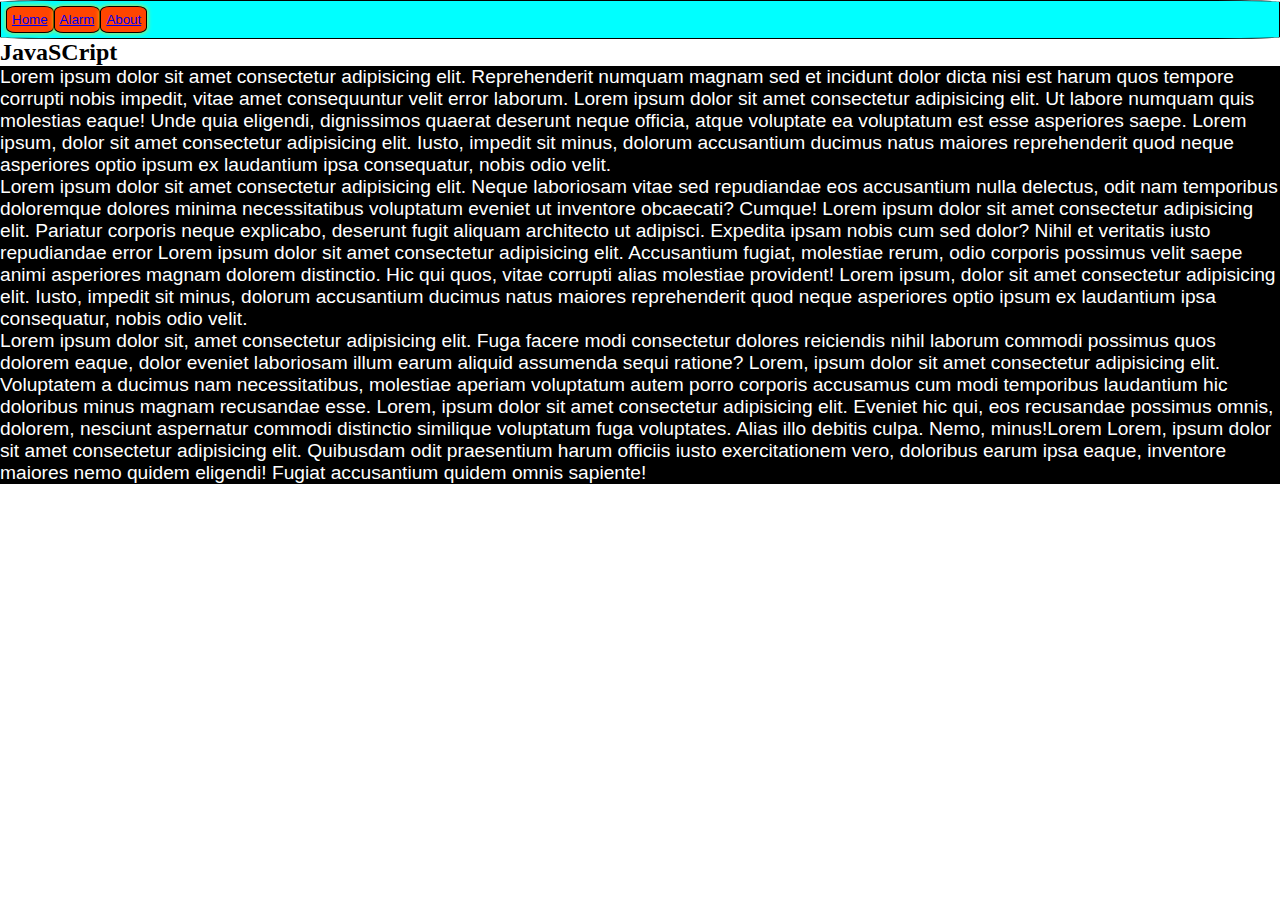
<file: index.html>
<!DOCTYPE html>
<html lang="en">
<head>
    <meta charset="UTF-8">
    <meta http-equiv="X-UA-Compatible" content="IE=edge">
    <meta name="viewport" content="width=device-width, initial-scale=1.0">
    <title>Document</title>
    <link rel="stylesheet" href="style.css">
    <script src="myjs.js"></script>
</head>
<body>
    <header class="hdr">
        <div class="logo">
        </div>
        <nav class="navigation">
            <button class="butt"><a href="index.html">Home</a> </button>
            <button class="butt"><a href="alarm.html">Alarm</a> </button>
            <button class="butt"><a href="index.html">About</a> </button>
        </nav>
    </header>
<div>
    <div>
        <h2>JavaSCript</h2>
        <div id="imgg">
           
        </div>
        <div id="text-area">
            <section>
                <p>
                    Lorem ipsum dolor sit amet consectetur adipisicing elit. Reprehenderit numquam magnam sed et incidunt dolor dicta nisi est harum quos tempore corrupti nobis impedit, vitae amet consequuntur velit error laborum. Lorem ipsum dolor sit amet consectetur adipisicing elit. Ut labore numquam quis molestias eaque! Unde quia eligendi, dignissimos quaerat deserunt neque officia, atque voluptate ea voluptatum est esse asperiores saepe. Lorem ipsum, dolor sit amet consectetur adipisicing elit. Iusto, impedit sit minus, dolorum accusantium ducimus natus maiores reprehenderit quod neque asperiores optio ipsum ex laudantium ipsa consequatur, nobis odio velit.
                </p>
                <p>
                    Lorem ipsum dolor sit amet consectetur adipisicing elit. Neque laboriosam vitae sed repudiandae eos accusantium nulla delectus, odit nam temporibus doloremque dolores minima necessitatibus voluptatum eveniet ut inventore obcaecati? Cumque! Lorem ipsum dolor sit amet consectetur adipisicing elit. Pariatur corporis neque explicabo, deserunt fugit aliquam architecto ut adipisci. Expedita ipsam nobis cum sed dolor? Nihil et veritatis iusto repudiandae error Lorem ipsum dolor sit amet consectetur adipisicing elit. Accusantium fugiat, molestiae rerum, odio corporis possimus velit saepe animi asperiores magnam dolorem distinctio. Hic qui quos, vitae corrupti alias molestiae provident! Lorem ipsum, dolor sit amet consectetur adipisicing elit. Iusto, impedit sit minus, dolorum accusantium ducimus natus maiores reprehenderit quod neque asperiores optio ipsum ex laudantium ipsa consequatur, nobis odio velit.
                </p>
                <p>
                    Lorem ipsum dolor sit, amet consectetur adipisicing elit. Fuga facere modi consectetur dolores reiciendis nihil laborum commodi possimus quos dolorem eaque, dolor eveniet laboriosam illum earum aliquid assumenda sequi ratione? Lorem, ipsum dolor sit amet consectetur adipisicing elit. Voluptatem a ducimus nam necessitatibus, molestiae aperiam voluptatum autem porro corporis accusamus cum modi temporibus laudantium hic doloribus minus magnam recusandae esse. Lorem, ipsum dolor sit amet consectetur adipisicing elit. Eveniet hic qui, eos recusandae possimus omnis, dolorem, nesciunt aspernatur commodi distinctio similique voluptatum fuga voluptates. Alias illo debitis culpa. Nemo, minus!Lorem Lorem, ipsum dolor sit amet consectetur adipisicing elit. Quibusdam odit praesentium harum officiis iusto exercitationem vero, doloribus earum ipsa eaque, inventore maiores nemo quidem eligendi! Fugiat accusantium quidem omnis sapiente!
                </p>
            </section>
        </div>
    </div>
</div>
</body>
</html>
</file>
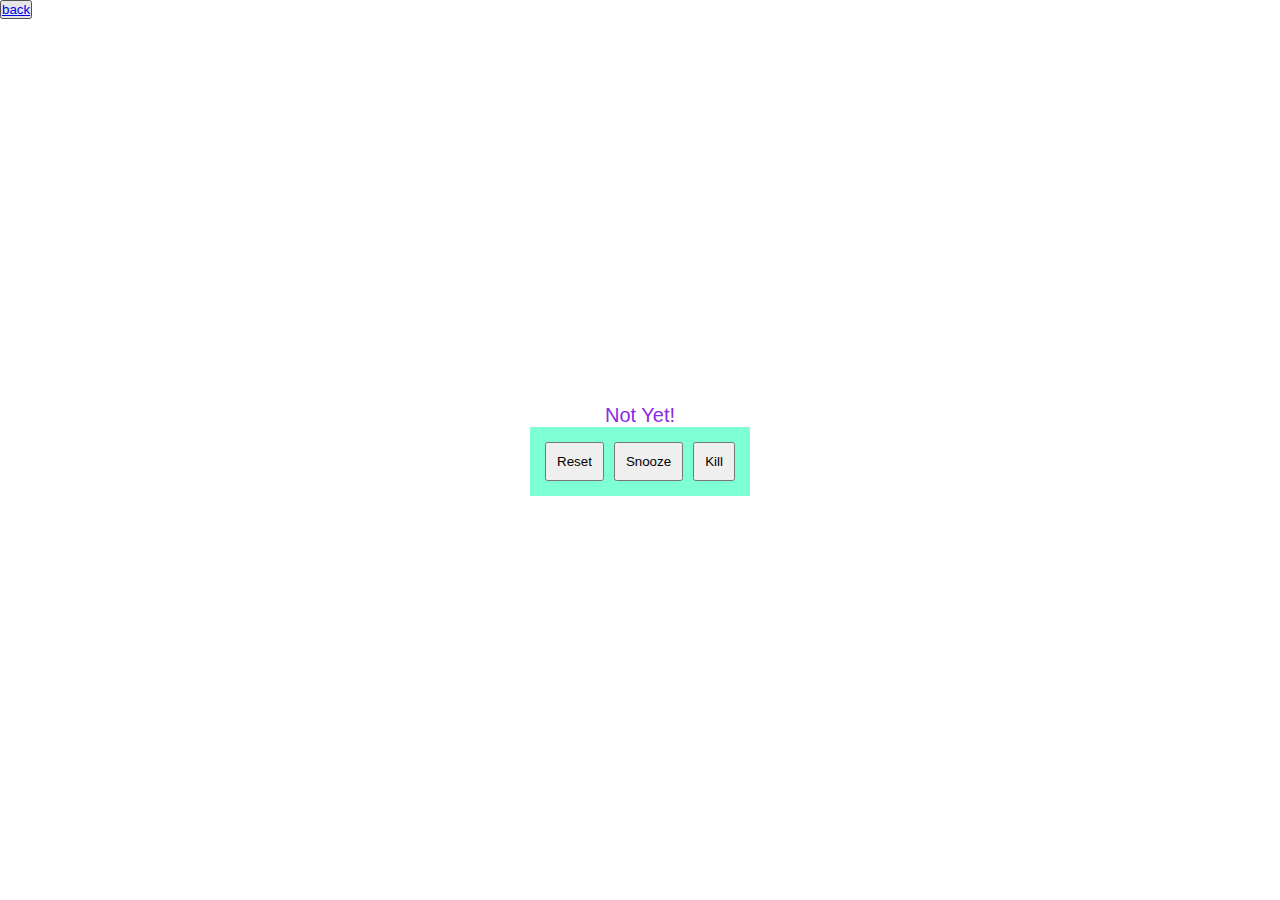
<file: alarm.html>
<!DOCTYPE html>
<html lang="en">
<head>
    <meta charset="UTF-8">
    <meta http-equiv="X-UA-Compatible" content="IE=edge">
    <meta name="viewport" content="width=device-width, initial-scale=1.0">
    <title>Document</title>
    <link rel="stylesheet" href="style.css">
    <script src="alarm.js"></script>
</head>
<body>
    <nav>
    <button><a href="index.html">back</a></button>
    </nav>
<div class="outer_container">
<div class="container">

    <div class="current_time">

    </div>
    <div class="alarm_time">

    </div>
    <div class="alarm">
        Not Yet!
    </div>
    <div class="buttons">
        <button id="reset" onclick="action(this.id)">Reset</button>
        <button id="snooze" onclick="action(this.id)">Snooze</button>
        <button id="kill" onclick="action(this.id)">Kill</button>
    </div>

</div>
</div>
<!-- <audio id="welcome" src="super.mp3">
    Your browser does not support the audio element.
</audio> -->



</body>
</html>
</file>
<file: style.css>
*{
    margin:0%;
    padding: 0%;
}
.hdr{
    display: block;
    border: 1px solid black;
    border-radius: 5%;
    background-color: aqua;
    padding: 5px 5px;
}
.navigation{
    display: flex;
    
}
.butt{
    display: block;
    padding: 5px 5px;
    background-color: orangered;
    box-shadow: 0 0 5px rgb(247, 224, 16);
    border: 1px solid black;
    border-radius: 20%;
}
.buttons{
    display: inline-flex;
    flex-wrap: wrap;
    background-color: aquamarine;
    padding: 10px 10px;
}
#reset,#snooze,#kill{
    padding: 10px 10px;
    margin: 5px;
}
.current_time,.alarm_time,.alarm{
    color: blueviolet;
    font-size: 20px;
    font-family: Arial, Helvetica, sans-serif;
}

.container{
    display: inline-flex;
    flex-direction: column;
    /* background-color: blue; */
    justify-content: center;
    align-items: center;
    position: absolute;
    top:20%;
    left:20%;
    right: 20%;
    bottom:20%;
}


.outer_container{
    background-color: aqua;
}


#imgg{
    display: flex;
    width: 100%;
    height: 50%;
   
}

#text-area{
    background-color: black;
    font-family: sans-serif;
    text-rendering: auto;
    font-size: larger;
    color: white;
    font-family: sans-serif;
}
</file>
